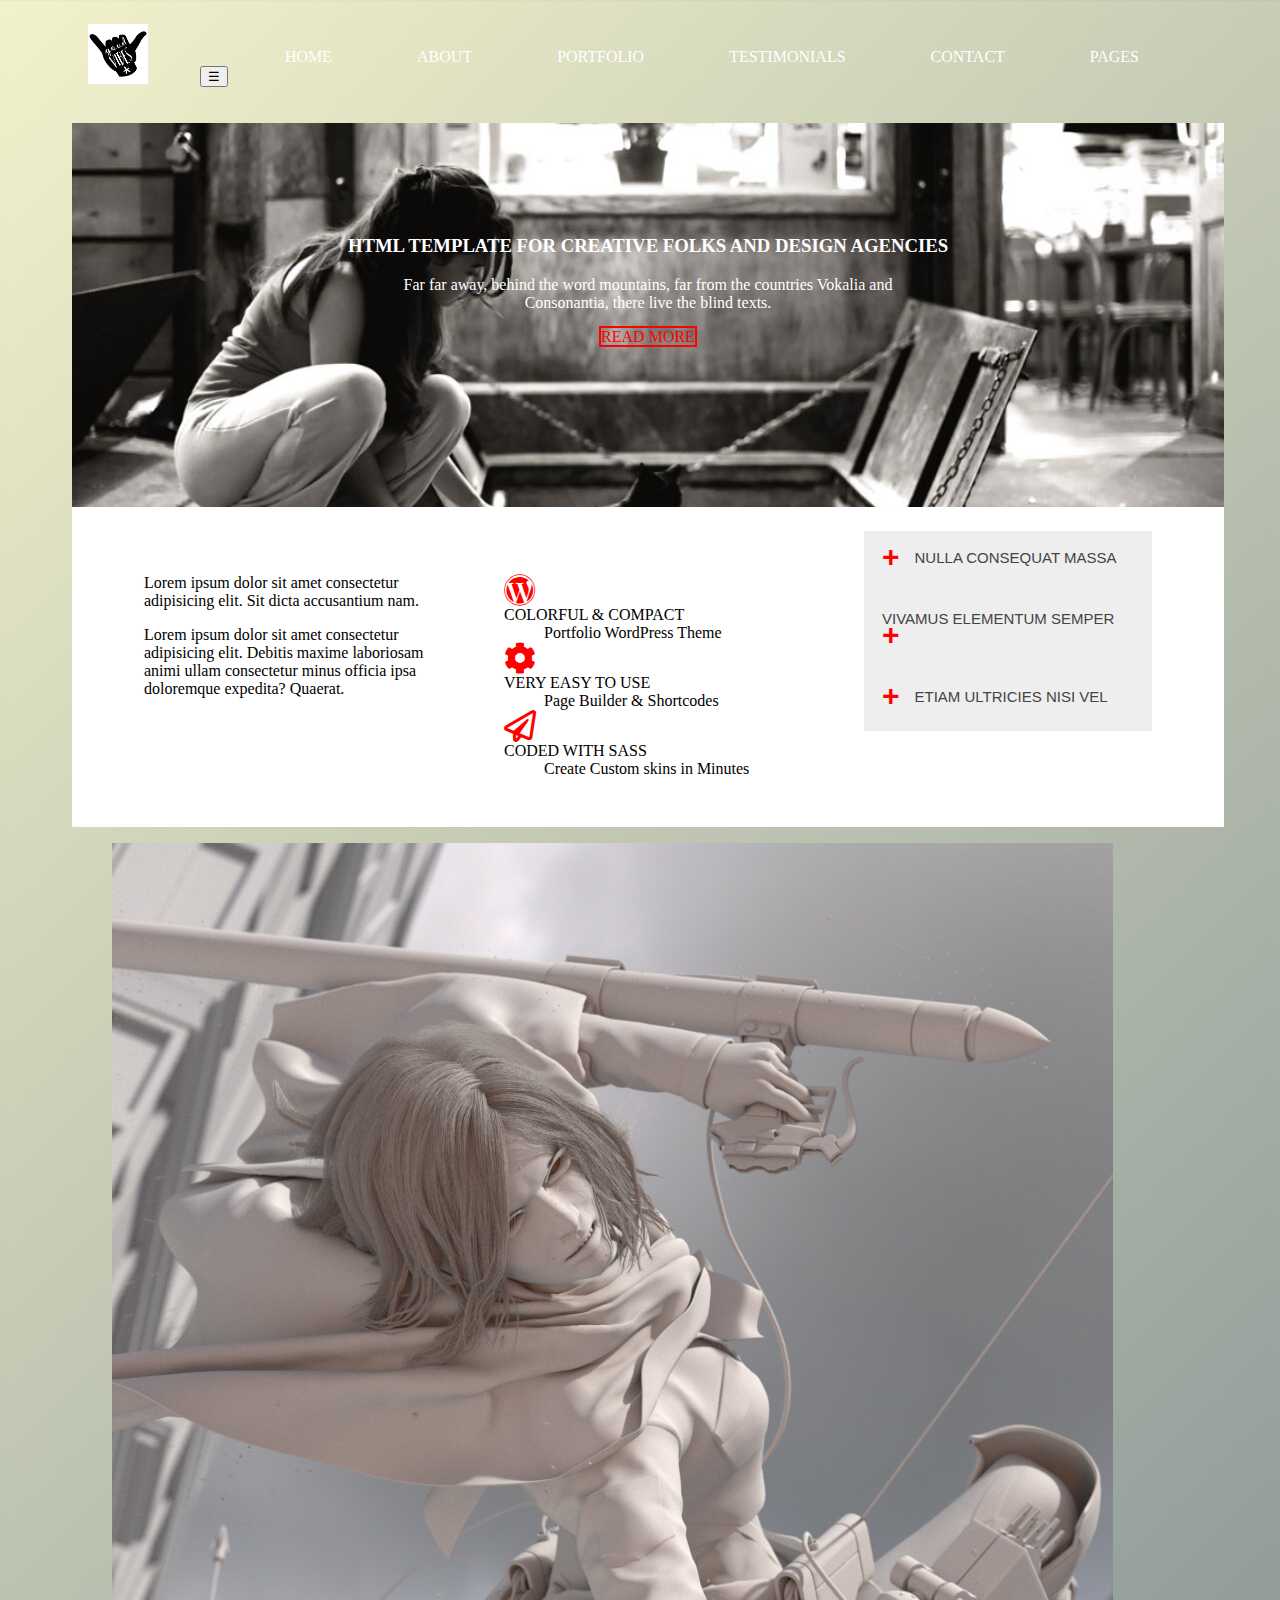
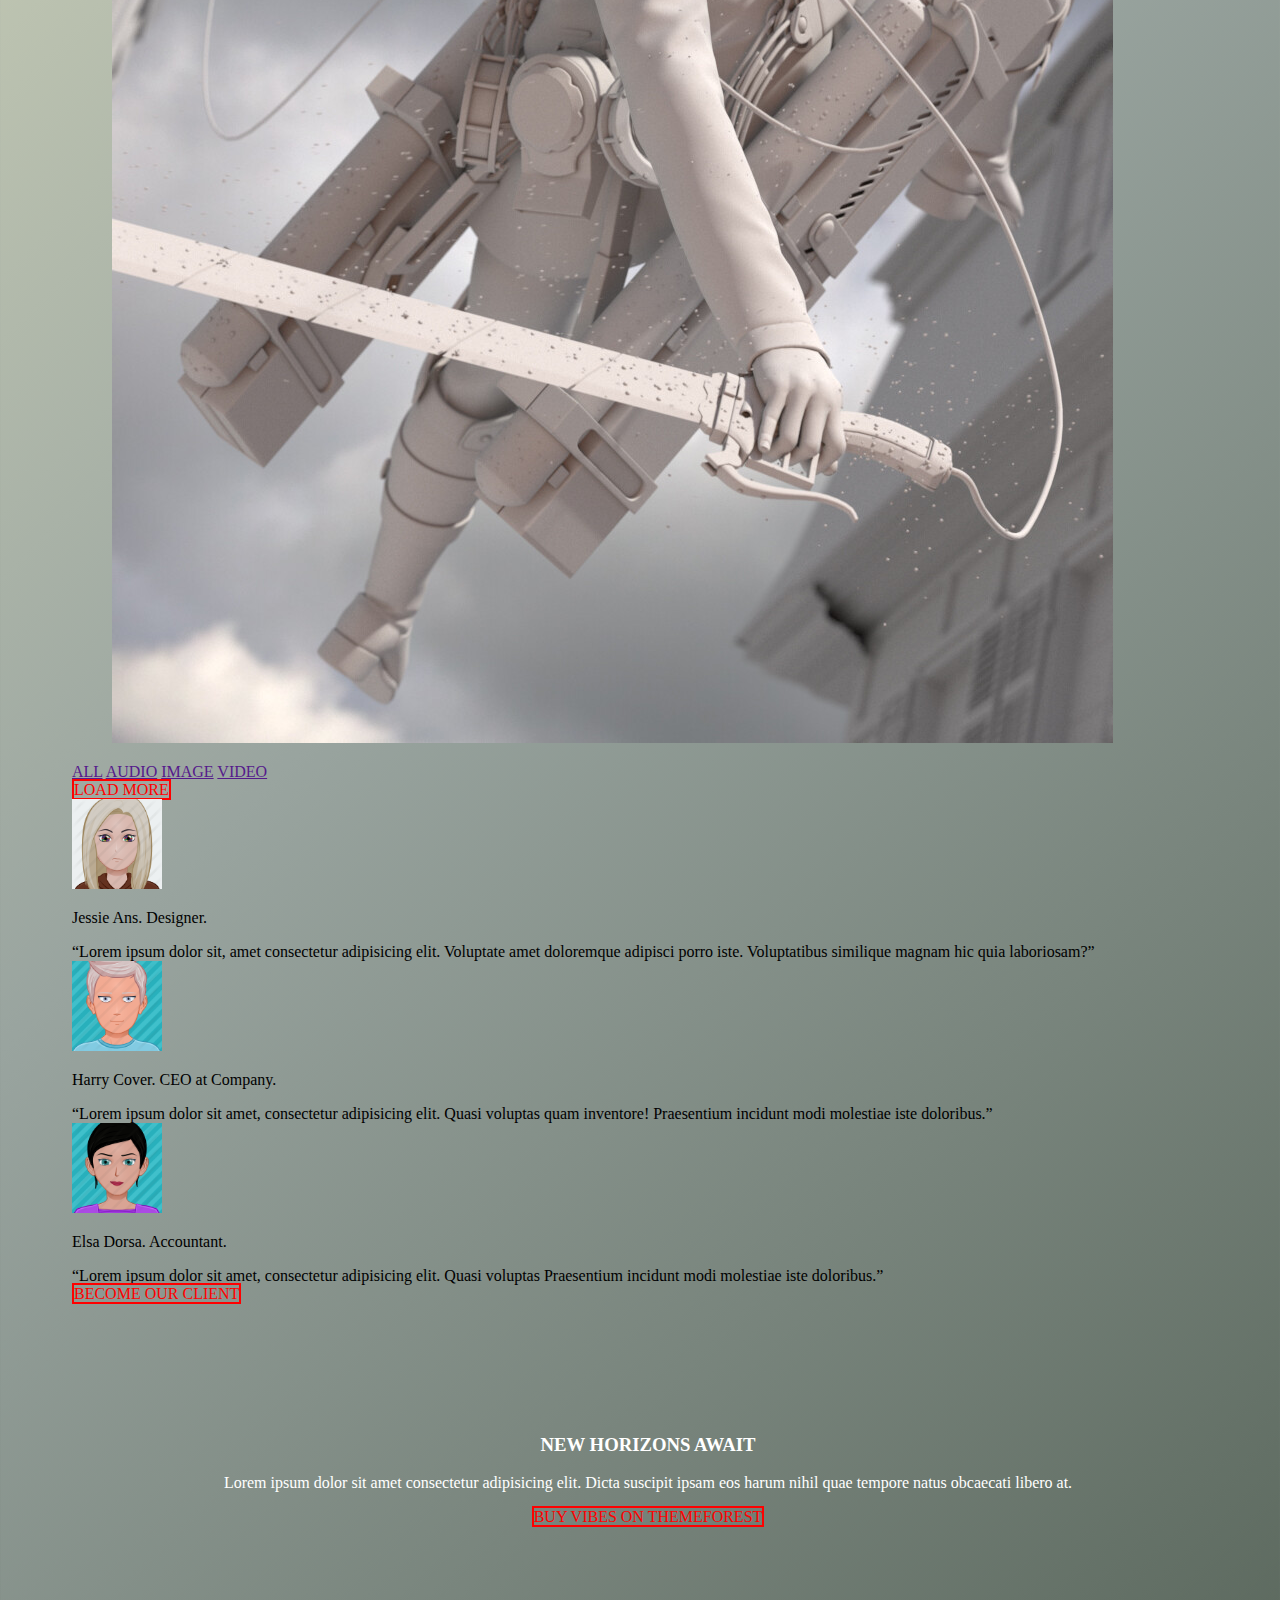
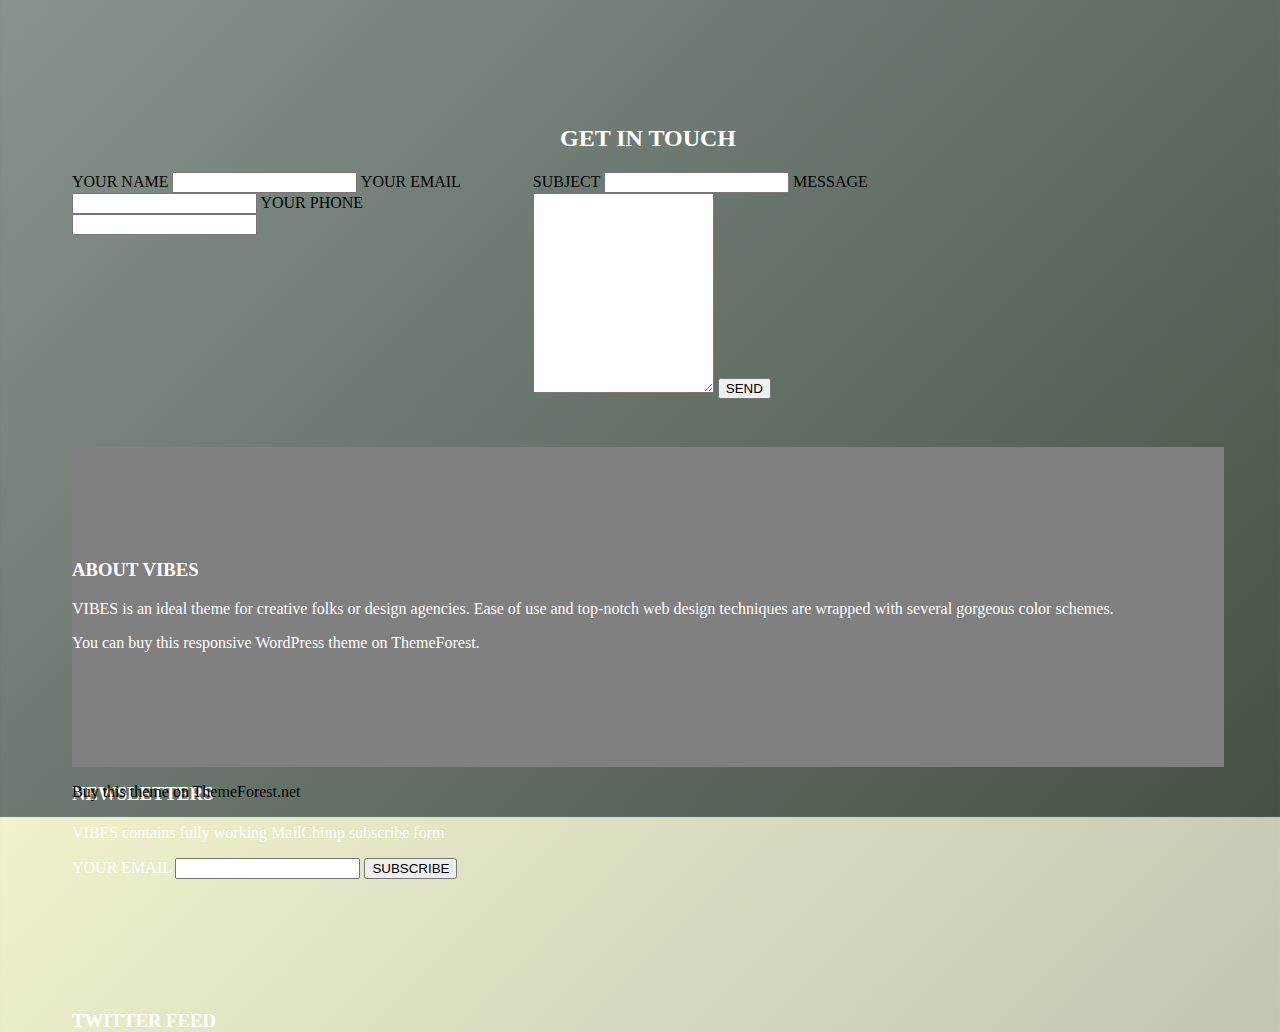
<file: index.html>
<!DOCTYPE html>
<html lang="en">

<head>
    <meta charset="UTF-8">
    <meta name="viewport" content="width=device-width, initial-scale=1.0">
    <meta http-equiv="X-UA-Compatible" content="ie=edge">
    <link rel="stylesheet" href="https://cdnjs.cloudflare.com/ajax/libs/font-awesome/5.12.1/css/all.min.css" />
    <link rel="stylesheet" href="Style/style.css">
    <title>VIBES</title>

</head>

<body>
    <div id="wrapper">
        <header>
            <h1>VIBES</h1>
            <a href="#" class="retour">
                <img src="Photo/Vibes.png" alt="Logo" id="logo"></img>
            </a>
            <div id="burger">
                <div id="burger_content">
                    <nav>
                        <div id="nav1">
                            <a href="#">HOME</a>
                            <a href="#">ABOUT</a>
                            <a href="#">PORTFOLIO</a>
                            <a href="#">TESTIMONIALS</a>
                            <a href="#">CONTACT</a>
                            <a href="#">PAGES</a>
                        </div>
                    </nav>
                </div>
                <button id="burger_button">&#9776;</button>
                <div id="burger_sidebar">
                    <div id="burger_sidebar_header"></div>
                    <div id="burger_sidebar_body"></div>
                </div>
                <div id="burger_overlay"></div>
            </div>  
        </header>
        <main>
            <section id="section1">
                <h3>HTML TEMPLATE FOR CREATIVE FOLKS AND DESIGN AGENCIES</h3>
                    <p>Far far away, behind the word mountains, far from the countries Vokalia and</br>
                        Consonantia, there live the blind texts.</p>
                    <a class="more" href="">READ MORE</a>
            </section>
            <section>
                <div id="conteneur_about">
                    <section>
                        <h2>Why Choose US?</h2>
                        <P>Lorem ipsum dolor sit amet consectetur adipisicing elit. Sit dicta accusantium nam.</P>
                        <p> Lorem ipsum dolor sit amet consectetur adipisicing elit. Debitis maxime laboriosam animi
                                ullam consectetur minus officia ipsa doloremque expedita? Quaerat.</p>     
                    </section>
                    <section>
                        <h2>What You Get?</h2>
                        <dl>
                            <i class="fab fa-wordpress"></i>
                            <dt>COLORFUL & COMPACT</dt>
                                <dd>Portfolio WordPress Theme</dd>
                            <i class="fas fa-cog"></i></i>
                                <dt>VERY EASY TO USE</dt>
                                <dd>Page Builder & Shortcodes</dd>
                            <i class="far fa-paper-plane"></i>
                            <dt>CODED WITH SASS</dt>
                                <dd>Create Custom skins in Minutes</dd>
                        </dl>
                    </section>
                    <section>
                        <div id="accordion">
                            <button class="accordion">NULLA CONSEQUAT MASSA</button>
                            <div class="panel">
                                <p>Lorem ipsum dolor, sit amet consectetur adipisicing elit. Perferendis,
                                    eveniet enim? Sequi quaerat necessitatibus sapiente.</p>
                            </div>
                            <button class="accordion">VIVAMUS ELEMENTUM SEMPER</button>
                            <div class="panel">
                                <p>Lorem ipsum dolor sit amet consectetur adipisicing elit. Cumque 
                                    nostrum atque doloremque placeat facere itaque?</p>
                            </div>
                            <button class="accordion">ETIAM ULTRICIES NISI VEL</button>
                            <div class="panel">
                                <p>Lorem ipsum dolor sit amet consectetur adipisicing elit. Enim
                                    fuga ducimus nihil possimus similique quam.</p>
                            </div>
                        </div>
                    </section>
                </div>   
            </section>
            <section>
                <div id="portfolio">
                    <!-- <figure><img src="Photo/erick-arciniega-attack-on-titan-color-final-high-res.jpg" alt="" srcset=""></figure>
                    <figure><img src="Photo/rafael-benedicto-mikasa-final-8-bit.jpg" alt="" srcset=""></figure>
                    <figure><img src="Photo/ranyert-guanipa-35143401-10155967490708813-2300971283644416000-n.jpg" alt="" srcset=""></figure>
                    <figure><img src="Photo/ranyert-guanipa-aot-det-1.jpg" alt="" srcset=""></figure>
                    <figure><img src="Photo/ranyert-guanipa-previo2.jpg" alt="" srcset=""></figure>
                    <figure><img src="Photo/oscar-camacho-untitled-27.jpg" alt="" srcset=""></figure> -->
                    <figure><img src="Photo/rafael-benedicto-mikasa-final-rain-white.jpg" alt="" srcset=""></figure>
                    <!-- <figure><img src="Photo/jin-hau-chen-0001.jpg" alt="" srcset=""></figure> -->
                </div>
                <div id="tri_lien">
                    <div id="tri">
                        <a href="">ALL</a>
                        <a href="">AUDIO</a>
                        <a href="">IMAGE</a>
                        <a href="">VIDEO</a>
                    </div>
                        <a class="more" href="">LOAD MORE</a>
                </div>
            </section>
            <section>
                <div class="client_lambda">
                    <img src="Photo/myAvatarf.png" alt="Avatar" style="width:90px">
                    <p><span>Jessie Ans.</span> Designer.</p>
                    <q>Lorem ipsum dolor sit, amet consectetur adipisicing elit.
                         Voluptate amet doloremque adipisci porro iste. Voluptatibus
                          similique magnam hic quia laboriosam?</q>
                </div>
                <div class="client_lambda">
                    <img src="Photo/myAvatarh.png" alt="Avatar" style="width:90px">
                    <p><span>Harry Cover.</span> CEO at Company.</p>
                    <q>Lorem ipsum dolor sit amet, consectetur adipisicing elit.
                         Quasi voluptas quam inventore! Praesentium incidunt
                         modi molestiae iste doloribus.</q>
                </div>
                <div class="client_lambda">
                    <img src="Photo/myAvatarf2.png" alt="Avatar" style="width:90px">
                    <p><span>Elsa Dorsa.</span> Accountant.</p>
                    <q>Lorem ipsum dolor sit amet, consectetur adipisicing elit.
                         Quasi voluptas Praesentium incidunt
                         modi molestiae iste doloribus.</q>
                </div>
                <a class="more" href="">BECOME OUR CLIENT</a>
            </section>
            <section>
                <div id="section5">
                    <h3>NEW HORIZONS AWAIT</h3>
                    <p>Lorem ipsum dolor sit amet consectetur adipisicing elit.
                        Dicta suscipit ipsam eos harum nihil quae tempore natus
                        obcaecati libero at.</p>
                    <a class="more" href="">BUY VIBES ON THEMEFOREST</a>
                </div>  
            </section>
            <section>
                <h2>GET IN TOUCH</h2>
                <div id="container_form">
                    <div class="form">
                        <form action="">    
                            <label for="fname">YOUR NAME</label>
                            <input type="text" id="fname" name="firstname">
                            <label for="email">YOUR EMAIL</label>
                            <input type="email" id="email" name="email">
                            <label for="yourphone">YOUR PHONE</label>
                            <input type="tel"  id ="tel" name="Telephone">
                        </form>
                    </div>
                    <div class="form">
                        <form action="">
                            <label for="subject">SUBJECT</label>
                            <input type="text" id ="subject" name="subject">             
                            <label for="message">MESSAGE</label>
                            <textarea id="text" name="message" style="height:200px"></textarea>
                            <input type="submit" value="SEND">
                        </form>
                    </div>   
                </div>
            </section>
            <section id ="conteneur_pages">
                    <section>
                        <h3>ABOUT VIBES</h3>
                        <p>VIBES is an ideal theme for creative folks or design agencies.
                            <span>Ease of use and top-notch web design techniques</span> are wrapped with several gorgeous color schemes.</p>
                        <p>You can buy this responsive WordPress theme on <span>ThemeForest</span>.</p>
                        </section>
                    <section>
                        <h3>NEWSLETTERS</h3>
                        <p><span>VIBES</span> contains fully working <span>MailChimp</span> subscribe form</p>
                        <form action="">
                            <label for="email">YOUR EMAIL</label>
                            <input type="email" id="email" name="email">
                            <input type="submit" value="SUBSCRIBE">
                        </form>
                    </section>
                    <section>
                        <h3>TWITTER FEED</h3>
                    </section>
            </section>
        </main>
            <footer><p>Buy this theme on ThemeForest.net</p></footer>
    </div>
    <script src="Scripts/script.js"></script> 
</body>
</file>
<file: Style/style.css>
* {
        box-sizing: border-box;
    }
    

body{
    width:100%;
    background: #F2F2CB;
background: -moz-linear-gradient(-45deg, #F2F2CB 0%, #99A49F 50%, #445245 100%);
background: -webkit-linear-gradient(-45deg, #F2F2CB 0%, #99A49F 50%, #445245 100%);
background: linear-gradient(135deg, #F2F2CB 0%, #99A49F 50%, #445245 100%);
    }
#wrapper{
    width:90%;
    
    margin:auto;
}
header{
    display:flex;
    height:6em;
}
h1{
    display:none;
}
.retour{
    flex:1;
}
#logo{
    margin-left:1em ;
    margin-top:1em;
    height:60px;
    background-color:#F2F2CB ;
}
#burger{
    flex:8;
}
#nav1{
    padding-top:2.5em;
    display: flex;
    justify-content: space-evenly;
}
#nav1 a{
    text-decoration: none;
    color:white;
}
section{

}
.more{
    border:solid 2px red;
    text-decoration: none;
    color: red;
}
#section1{
    height:30vw ;
    background-image: url(../Photo/2.jpg);
    background-position: center;
    background-repeat: no-repeat;
    background-size: cover;
    text-align: center;
}
h3{
    padding-top: 6em;
    color:white;
}
#section1 p{
    color:white;
}
#conteneur_about{
    height:25vw;
    background-color:white;
    display:flex;
    justify-content: space-evenly;
}
#conteneur_about section{
    width:25%;
}
.fab, .fas, .far{
    color: red;
    font-size: 2em;
}

#accordion{
    padding-top: 1.5em;
}
/*accordion*/
.accordion {
    background-color: #eee;
    color: #444;
    cursor: pointer;
    padding: 18px;
    width: 100%;
    border: none;
    text-align: left;
    outline: none;
    font-size: 15px;
    transition: 0.4s;
  }
  
.active, .accordion:hover {
    background-color: #ccc;
}
  
.accordion:after {
    content: '\002B';
    color: red;
    font-weight: bold;
    font-size: 2em;
    float: left;
    margin-right: 0.5em;
    margin-top: -0.3em;
}
  
.active:after {
    content: "\2212";
}
  
.panel {
    padding: 0 18px;
    background-color: white;
    max-height: 0;
    overflow: hidden;
    transition: max-height 0.2s ease-out;
}
  /*accordion*/


#section5{
    height:30vw ;
    background-image: url(../Photo/julie-boulat-cd6-boulat-julie-b23d.jpg);
    background-attachment: fixed;
    background-position: center;
    background-repeat: no-repeat;
    background-size: cover;
    text-align: center;
}
#section5 p{
    color:white;
}

#container_form{
    display:flex;
    height:20vw;
}
h2{
    color:white;
    text-align: center;
}
.form{
    width:40%;
}
#conteneur_pages{
    height:25vw;
    color:white;
    background-color: grey;
}



/*menu burger*/
/* #burger, #burger-content{
    display:inline;
}
#burger_button{
    display: none;
    cursor:pointer;
    background: none;
    border:none;
    font-size: 30px;
    padding:0;
    vertical-align: top;
    line-height: 47px;
    float: right;
    margin-right: 32px;
}
#burger_overlay{
    display: none;
    position:fixed;
    z-index: 2;
    top:0;
    left:0;
    width: 100%;
    height: 100%;
}
#burger_sidebar{
    display:none;
    position:fixed;
    width:84%;
    z-index: 3;
    height: 100%;
    top:0;
    left:0;
    background-color: #FFF;
    transform: translateX(-100%);
    transition: transform 0.2s ease-out;
}
#burger_sidebar a{
    display:block;
}
#burger_sidebar_header{
    background: url(../photo/photo2burger.jpg) center;
    background-size: cover;
    height:128px;
}
#burger_sidebar_body{
    padding:16px 8px;
}
#burger_sidebar_body a:before{
    content:" ";
    display: inline-block;
    vertical-align: middle;
    width:24px;
    height:24px;
    margin-right: 16px;
    margin-bottom: 4px;

}
#burger_sidebar_body a:first-child:before{
    background-image: url(../Photo/icons8-iron-man.svg);
}
#burger_sidebar_body a:nth-child(2):before{
    background-image: url(../Photo/icons8-iron-man.svg);
}
#burger_sidebar_body a:nth-child(3):before{
    background-image: url(../Photo/icons8-iron-man.svg);
}
#burger_sidebar_body a:last-child:before{
    background-image: url(../Photo/icons8-iron-man.svg);
}
#burger_sidebar_body .button{
    float:none;
    display: block;
    text-align: center;
    margin-top: 16px;
    height:auto;
    padding:10px;
    line-height: inherit;    
}
@media screen and (max-width: 1024px){
    #burger_content{
        display: none;
    }
    #burger_button, #burger_sidebar,
    .burger_activated #burger_overlay{
        display: block;
    }
    .burger_activated #burger_sidebar{
        transform:translateX(0);
    } */
/*@media screen and (min-width: 376px) and (max-width: 1024px) {
} */
</file>
